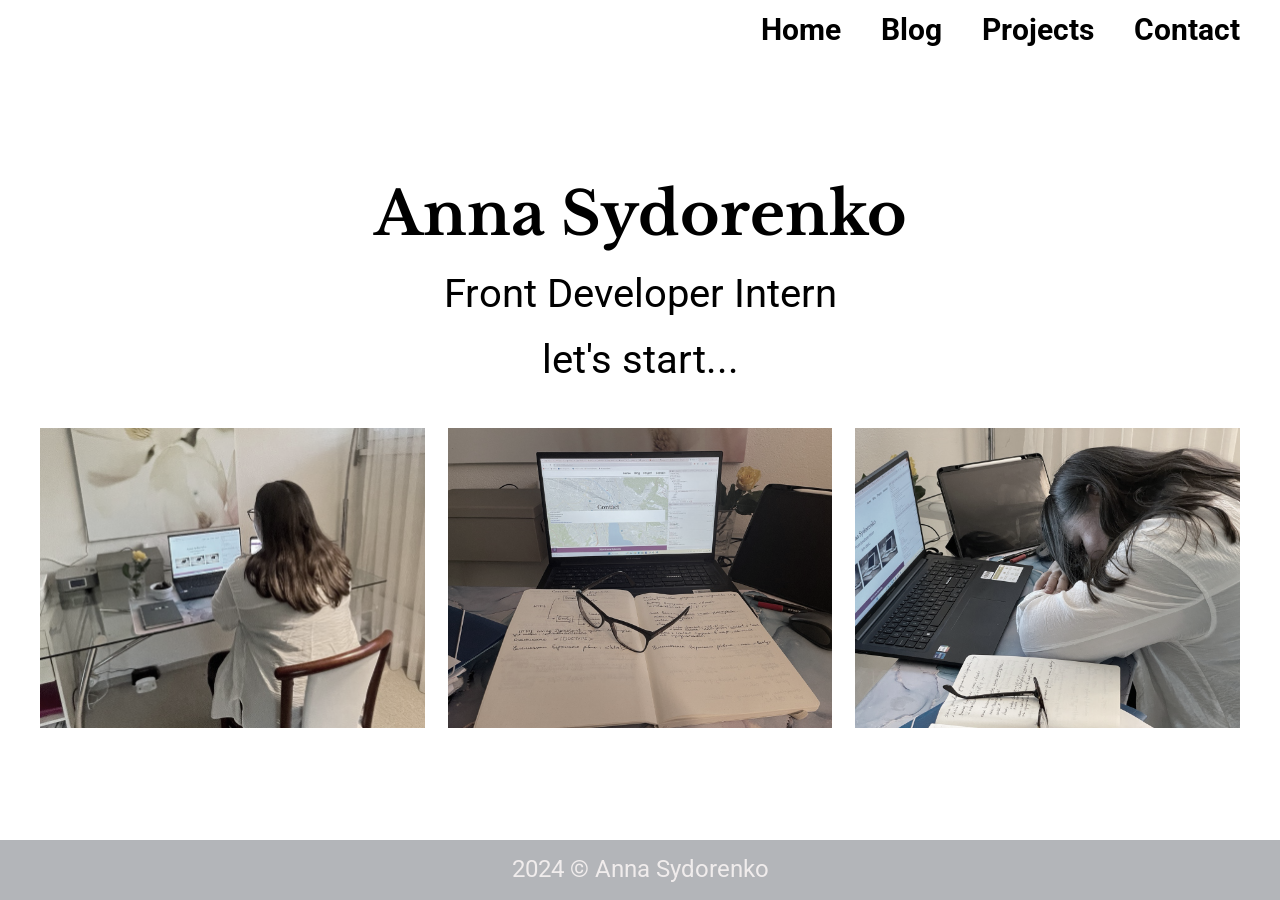
<file: index.html>
<!DOCTYPE html>
<html lang="en">

<head>
  <meta charset="UTF-8">
  <meta name="viewport" content="width=device-width, initial-scale=1.0">
  <title>Document</title>

  <link rel="preconnect" href="https://fonts.googleapis.com">
  <link rel="preconnect" href="https://fonts.gstatic.com" crossorigin>
  <link
    href="https://fonts.googleapis.com/css2?family=Roboto:ital,wght@0,100;0,300;0,400;0,500;0,700;0,900;1,100;1,300;1,400;1,500;1,700;1,900&display=swap"
    rel="stylesheet">
  <link rel="preconnect" href="https://fonts.googleapis.com">
  <link rel="preconnect" href="https://fonts.gstatic.com" crossorigin>
  <link href="https://fonts.googleapis.com/css2?family=Libre+Baskerville:wght@700&display=swap" rel="stylesheet">
  <link rel="stylesheet" href="css/app.css">

</head>

<body>
  <header>
    <div class="container">
      <ul>
        <li>
          <a href="index.html">Home</a>
        </li>
        <li>
          <a href="blog.html">Blog</a>
        </li>
        <li>
          <a href="project.html">Projects</a>
        </li>
        <li>
          <a href="contact.html">Contact</a>
        </li>
      </ul>
    </div>
  </header>
  <section class="content">
    <section class="home">
      <div class="container">
        <h1>Anna Sydorenko</h1>
        <p>Front Developer Intern</p>
        <p>let's start...</p>
        <div class="home-row">
          <div><img src="images/home-01.jpg" alt="home"></div>
          <div><img src="images/home-02.jpg" alt="home"></div>
          <div><img src="images/home-03.jpg" alt="home"></div>
        </div>
      </div>
    </section>
  </section>
  <footer>
    <div class="container">
      <p> 2024 &copy; Anna Sydorenko </p>
    </div>
  </footer>
</body>

</html>
</file>
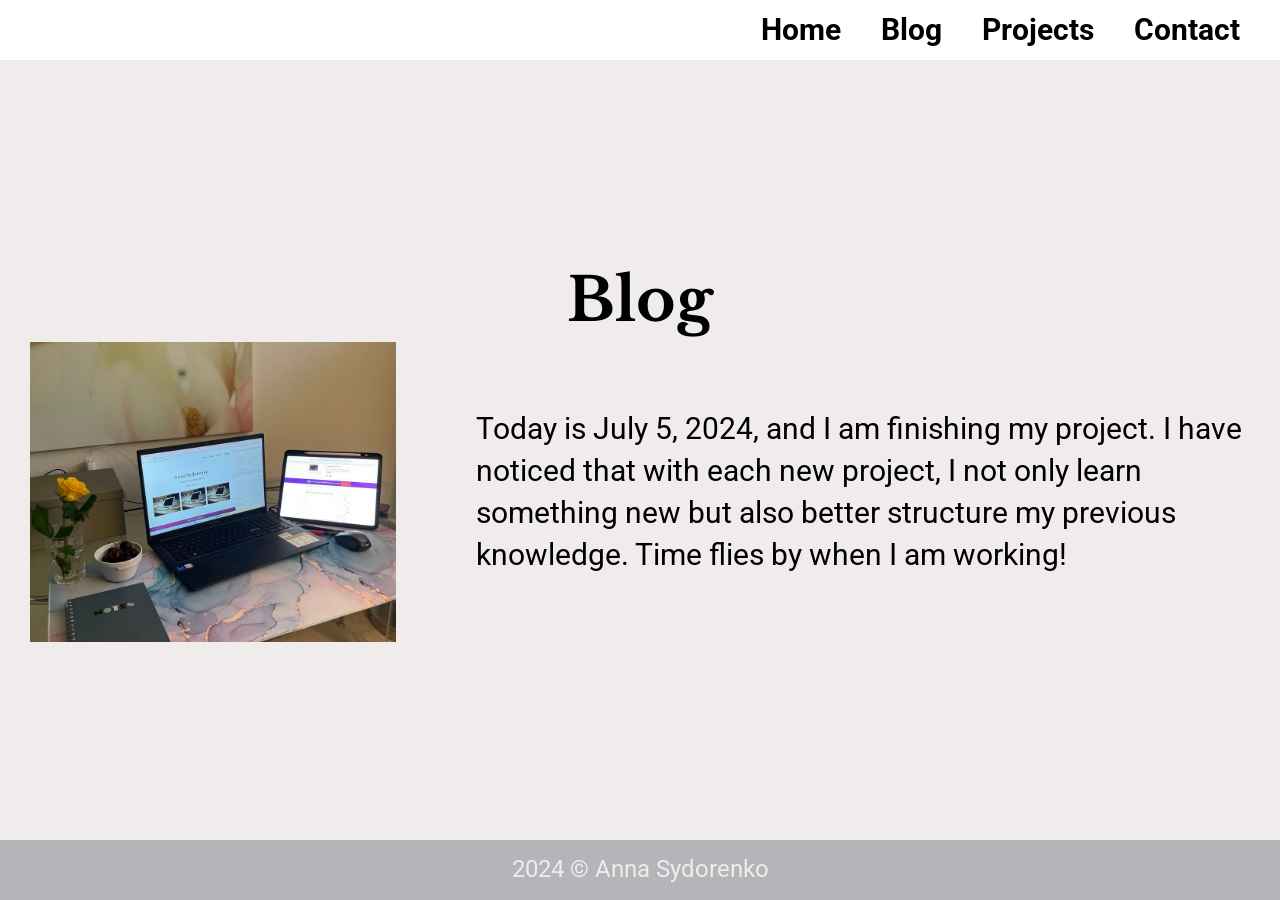
<file: blog.html>
<!DOCTYPE html>
<html lang="en">

<head>
  <meta charset="UTF-8">
  <meta name="viewport" content="width=device-width, initial-scale=1.0">
  <title>Document</title>

  <link rel="preconnect" href="https://fonts.googleapis.com">
  <link rel="preconnect" href="https://fonts.gstatic.com" crossorigin>
  <link
    href="https://fonts.googleapis.com/css2?family=Roboto:ital,wght@0,100;0,300;0,400;0,500;0,700;0,900;1,100;1,300;1,400;1,500;1,700;1,900&display=swap"
    rel="stylesheet">
  <link rel="preconnect" href="https://fonts.googleapis.com">
  <link rel="preconnect" href="https://fonts.gstatic.com" crossorigin>
  <link href="https://fonts.googleapis.com/css2?family=Libre+Baskerville:wght@700&display=swap" rel="stylesheet">
  <link rel="stylesheet" href="css/app.css">

</head>

<body>
  <header>
    <div class="container">
      <ul>
        <li>
          <a href="index.html">Home</a>
        </li>
        <li>
          <a href="blog.html">Blog</a>
        </li>
        <li>
          <a href="project.html">Projects</a>
        </li>
        <li>
          <a href="contact.html">Contact</a>
        </li>
      </ul>
    </div>
  </header>
  <section class="content">
    <section class="blog">
      <div class="container">
        <h1>Blog</h1>
        <div class="blog-row">
          <div class="img"><img src="images/blog-01.jpg" alt="blog"></div>
          <div class="text">
            Today is July 5, 2024, and I am finishing my project. I have noticed that with each new project, I not only
            learn
            something new but also better structure my previous knowledge. Time flies by when I am working!
          </div>
        </div>
      </div>
    </section>
  </section>
  <footer>
    <div class="container">
      <p> 2024 &copy; Anna Sydorenko </p>
    </div>
  </footer>
</body>

</html>
</file>
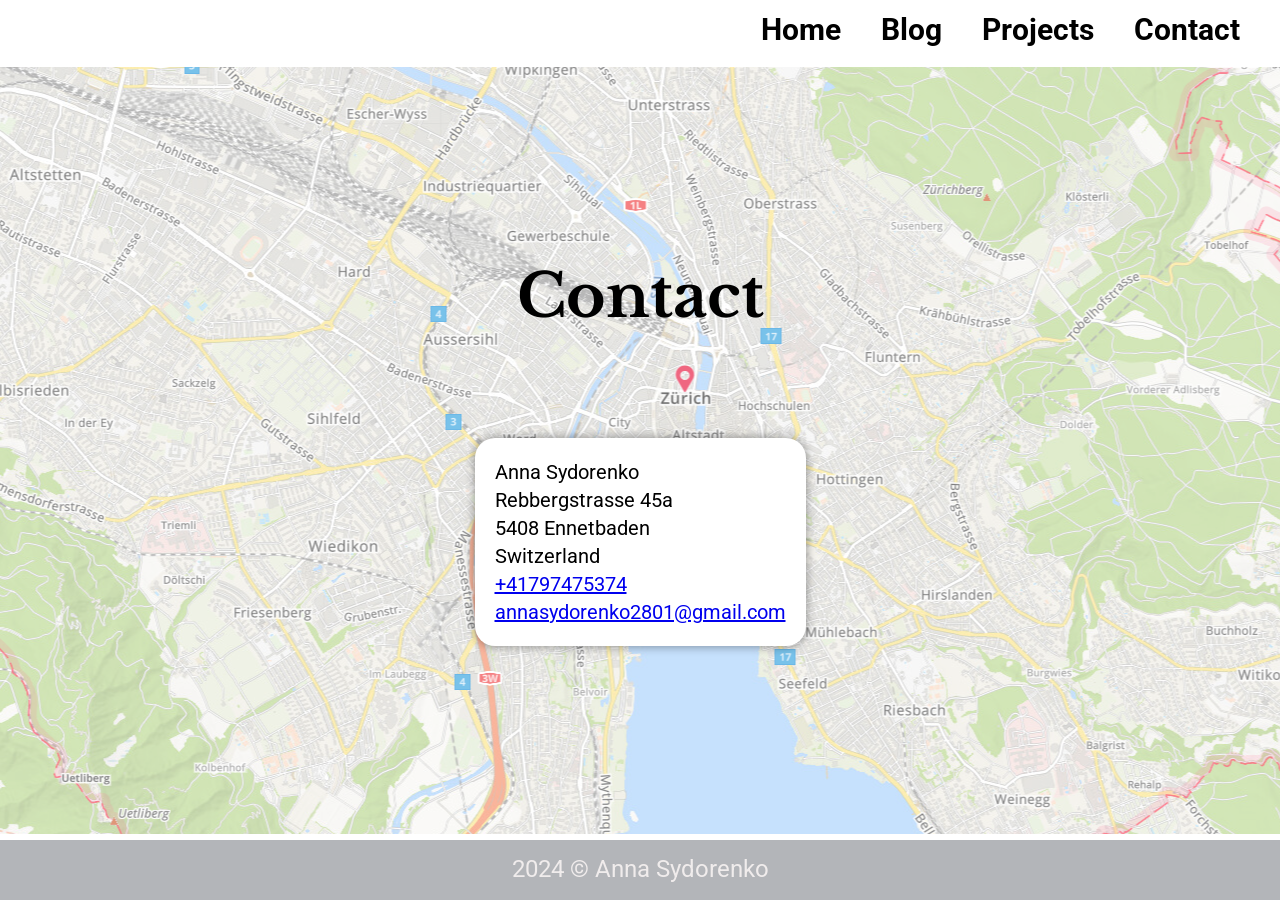
<file: contact.html>
<!DOCTYPE html>
<html lang="en">

<head>
  <meta charset="UTF-8">
  <meta name="viewport" content="width=device-width, initial-scale=1.0">
  <title>Document</title>

  <link rel="preconnect" href="https://fonts.googleapis.com">
  <link rel="preconnect" href="https://fonts.gstatic.com" crossorigin>
  <link
    href="https://fonts.googleapis.com/css2?family=Roboto:ital,wght@0,100;0,300;0,400;0,500;0,700;0,900;1,100;1,300;1,400;1,500;1,700;1,900&display=swap"
    rel="stylesheet">
  <link rel="preconnect" href="https://fonts.googleapis.com">
  <link rel="preconnect" href="https://fonts.gstatic.com" crossorigin>
  <link href="https://fonts.googleapis.com/css2?family=Libre+Baskerville:wght@700&display=swap" rel="stylesheet">
  <link rel="stylesheet" href="css/app.css">

</head>

<body>
  <header>
    <div class="container">
      <ul>
        <li>
          <a href="index.html">Home</a>
        </li>
        <li>
          <a href="blog.html">Blog</a>
        </li>
        <li>
          <a href="project.html">Projects</a>
        </li>
        <li>
          <a href="contact.html">Contact</a>
        </li>
      </ul>
    </div>
  </header>
  <section class="content">
    <section class="contact">
      <div class="container">
        <h1>Contact</h1>
        <div class="contact-block">
          <p>Anna Sydorenko</p>
          <p>Rebbergstrasse 45a</p>
          <p>5408 Ennetbaden</p>
          <p>Switzerland</p>
          <a href="tel:+41797475374">+41797475374</a>
          <a href="mailto:annasydorenko2801@gmail.com">annasydorenko2801@gmail.com</a>
        </div>
      </div>
    </section>
  </section>
  <footer>
    <div class="container">
      <p> 2024 &copy; Anna Sydorenko </p>
    </div>
  </footer>
</body>

</html>
</file>
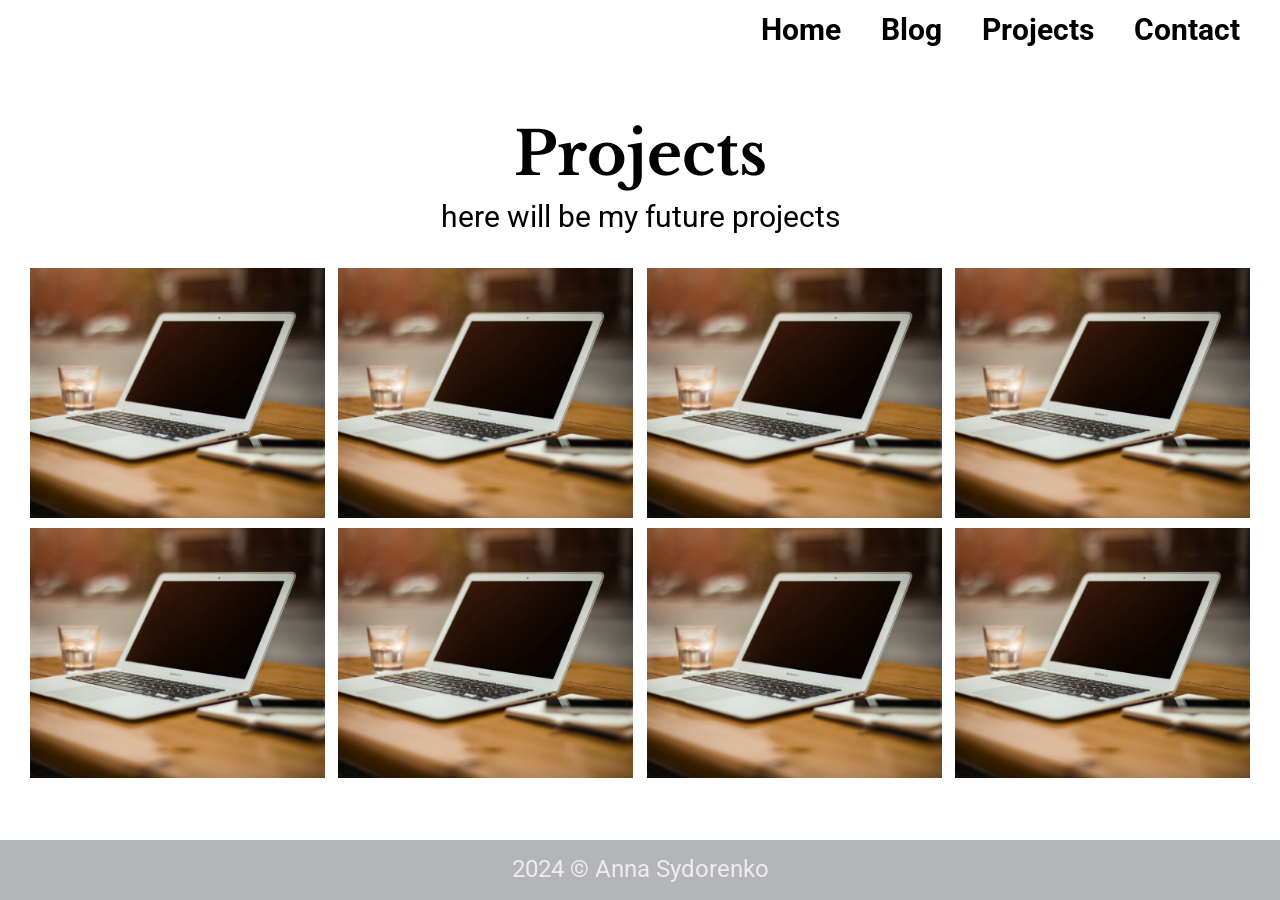
<file: project.html>
<!DOCTYPE html>
<html lang="en">

<head>
  <meta charset="UTF-8">
  <meta name="viewport" content="width=device-width, initial-scale=1.0">
  <title>Document</title>

  <link rel="preconnect" href="https://fonts.googleapis.com">
  <link rel="preconnect" href="https://fonts.gstatic.com" crossorigin>
  <link
    href="https://fonts.googleapis.com/css2?family=Roboto:ital,wght@0,100;0,300;0,400;0,500;0,700;0,900;1,100;1,300;1,400;1,500;1,700;1,900&display=swap"
    rel="stylesheet">
  <link rel="preconnect" href="https://fonts.googleapis.com">
  <link rel="preconnect" href="https://fonts.gstatic.com" crossorigin>
  <link href="https://fonts.googleapis.com/css2?family=Libre+Baskerville:wght@700&display=swap" rel="stylesheet">
  <link rel="stylesheet" href="css/app.css">

</head>

<body>
  <header>
    <div class="container">
      <ul>
        <li>
          <a href="index.html">Home</a>
        </li>
        <li>
          <a href="blog.html">Blog</a>
        </li>
        <li>
          <a href="project.html">Projects</a>
        </li>
        <li>
          <a href="contact.html">Contact</a>
        </li>
      </ul>
    </div>
  </header>
  <section class="content">
    <section class="project">
      <div class="container">
        <h1>Projects</h1>
        <p> here will be my future projects</p>
        <div class="project-row">
          <div><img src="images/project-01.jpg" alt="project"></div>
          <div><img src="images/project-01.jpg" alt="project"></div>
          <div><img src="images/project-01.jpg" alt="project"></div>
          <div><img src="images/project-01.jpg" alt="project"></div>
          <div><img src="images/project-01.jpg" alt="project"></div>
          <div><img src="images/project-01.jpg" alt="project"></div>
          <div><img src="images/project-01.jpg" alt="project"></div>
          <div><img src="images/project-01.jpg" alt="project"></div>
        </div>
      </div>
    </section>
  </section>
  <footer>
    <div class="container">
      <p> 2024 &copy; Anna Sydorenko </p>
    </div>
  </footer>
</body>

</html>
</file>
<file: css/app.css>
* {
  margin: 0;
  padding: 0;
  border: 0;
  font-size: 100%;
  vertical-align: baseline;
  box-sizing: border-box;
}

ol,
ul {
  list-style: none;
}

a:focus,
a:active {
  color: inherit;
  outline: 0;
  text-decoration: none;
}

a:hover {
  color: inherit;
  text-decoration: none;
}

img {
  transition: all 0.3s ease;
  max-width: 100%;
  vertical-align: bottom;
}

body {
  background: #fff;
  color: #000;
  font-family: "Roboto", sans-serif;
  font-weight: 400;
  font-style: normal;
  font-size: 30px;
  line-height: 1.4;
  transition: 0s;
}

h1,
h2 {
  font-family: "Libre Baskerville", serif;
  font-weight: 700;
  font-style: normal;
  text-align: center;
}

h1 {
  font-size: 60px;
}

section {
  padding: 0;
  display: flex;
  align-items: center;
  min-height: calc(100vh - 120px);
}

.content {
  overflow: hidden;
  display: block;
  min-height: auto;
}

.container {
  padding: 0 15px;
  margin: 0 auto;
  width: calc(100% - 30px);
}

header {
  height: 60px;
  display: flex;
  align-items: center;
}

header ul {
  display: flex;
  justify-content: end;
}

header ul li {
  margin-left: 20px;
}

header ul li a {
  font-size: 30px;
  color: #000;
  font-weight: bold;
  padding: 10px;
  text-decoration: none;
}
header ul li a:hover {
  text-decoration: underline;
}
.home {
  padding: 0;
  display: flex;
  align-items: center;
}

.home .home-row {
  max-width: 1200px;
  margin: 40px auto 0;
  display: flex;
  justify-content: space-between;
  flex-wrap: wrap;
}

.home .home-row div {
  width: calc((100% / 3) - 15px);
}
.home p {
  text-align: center;
  margin: 10px 0;
  font-size: 40px;
}

.home .home-row img {
  width: 100%;
  height: 300px;
  object-fit: cover;
  object-position: center;
  filter: grayscale(60%);
}
.home .home-row div:hover img {
  cursor: pointer;
  filter: grayscale(0);
}

.blog {
  background: #f0ecec;
}

.blog .blog-row {
  display: flex;
  justify-content: space-between;
  align-items: center;
  flex-wrap: wrap;
}
.blog .blog-row .img {
  width: 30%;
}
.blog .blog-row img {
  width: 100%;
  height: 300px;
  object-fit: cover;
  object-position: center;
}
.blog .blog-row .text {
  width: calc(70% - 80px);
}

.project .project-row {
  display: flex;
  justify-content: space-between;
  flex-wrap: wrap;
  margin: 30px 0 0 0;
}

.project .project-row div {
  width: calc((100% / 4) - 10px);
  margin-bottom: 10px;
}
.project p {
  text-align: center;
}
.project .project-row img {
  width: 100%;
  height: 250px;
  object-fit: cover;
  object-position: center;
}

.contact {
  position: relative;
}

.contact:before {
  content: "";
  position: absolute;
  background: url(../images/contact-01.png) center no-repeat;
  width: 100%;
  height: 100%;
  top: 0;
  left: 0;
  z-index: -1;
  opacity: 0.6;
}
.contact .container {
  display: flex;
  flex-direction: column;
  align-items: center;
  justify-content: center;
}
.contact .contact-block {
  border-radius: 20px;
  background: #fff;
  margin: 100px auto 0;
  padding: 20px;
  font-size: 20px;
  box-shadow: 0 0 10px 1px rgba(0, 0, 0, 0.36);
}
.contact a {
  display: block;
}

footer {
  height: 60px;
  display: flex;
  align-items: center;
  text-align: center;
  background: #b3b5b9;
  color: #f0ecec;
  font-size: 24px;
}
</file>
